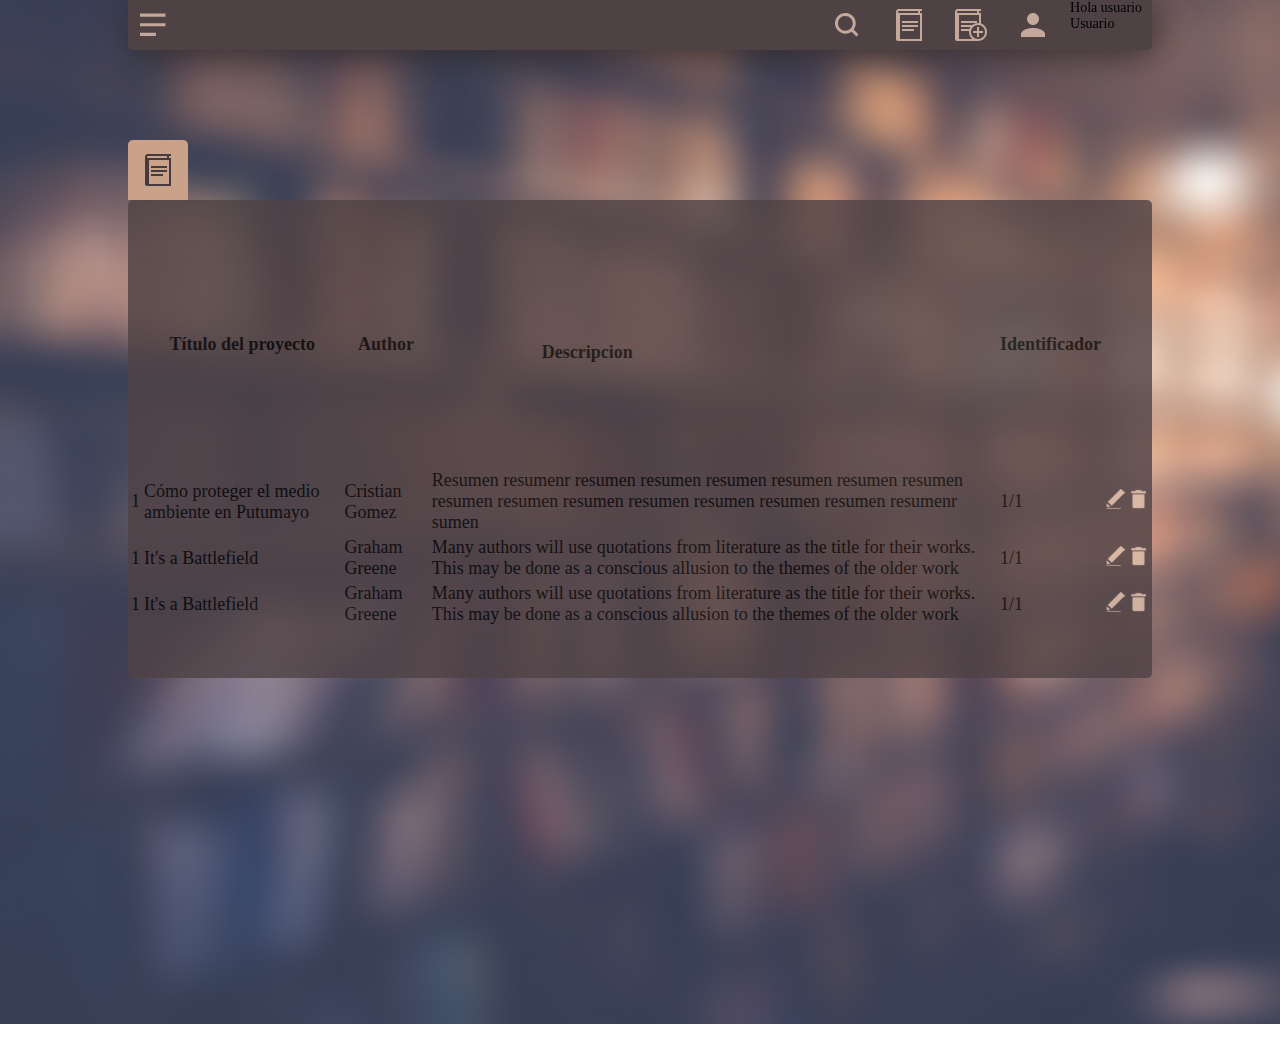
<file: html/booklist.html>
<!doctype html>
<html>
<head>
<meta charset="utf-8">
<title>Untitled Document</title>
     <link rel="stylesheet" type="text/css" href= "../css/addbook.css">
    <link rel="stylesheet" type="text/css" href= "../css/general.css">
   
<link rel="stylesheet" type="text/Javasript" href="loginpgjavas.js">
    
    <style>
        table{
            font-size: 12px;
        }
    
    </style>
</head>
<body>
    
    <div class="menubar">
    
        <div class="option">
            <a href="#"> </a>
            
            <div class="dropdown-content">
                    <a href="#" class="settings"></a>
                    <a href="#" class="addlist"></a>
                    <a href="#">Link</a>
            </div>
            
        </div>
        
     <div class="menu">
            
            <a href="../startpg.html" class="search"> </a>
            <a href="#" class="book"> </a>
            <a href="addbook.html" class="addbook"> </a>
            <a href="#" class="user"> </a>
            
            <div class="hello">Hola usuario<br> Usuario</div>
        </div>
    </div>
   
  <div id="addtab"><img src= "../img/book dark.png" alt="addbook">
    </div>   
   
    <div class="container">
        
        
       <table>
            <tr class="header">
            <th class="number"></th>
            <th  class="title">Título del proyecto</th>
            <th class="author">Author</th>
            <th class="description">Descripcion</th>
            <th class="serialnb">Identificador</th>
                <th class="edit"></th>
                <th class="delete"></th>
            </tr>
            
            <tr class="list">
                <td >1</td>
                <td>Cómo proteger el medio ambiente en Putumayo</td>
                <td >Cristian Gomez</td>
                <td >Resumen resumenr resumen  resumen  resumen  resumen  resumen  resumen  resumen  resumen  resumen  resumen  resumen  resumen  resumen  resumenr sumen</td>
                <td >1/1</td> 
                <td ><img src="../img/edit.png" alt="edit" width="20px"></td>
                <td ><img src= "../img/bin.png" alt="edit" width="20px"></td>
            </tr>
        
        <tr class="list">
                <td >1</td>
                <td>It's a Battlefield</td>
                <td >Graham Greene</td>
                <td > <div class="descr"> Many authors will use quotations from literature as the title for their works. This may be done as a conscious allusion to the themes of the older work</div></td>
                <td >1/1</td>
                <td ><img src="../img/edit.png" alt="edit" width="20px"></td>
                <td ><img src= "../img/bin.png" alt="edit" width="20px"></td>
            </tr>
        
        <tr class="list">
                 <td >1</td>
                <td>It's a Battlefield</td>
                <td >Graham Greene</td>
                <td > <div class="descr"> Many authors will use quotations from literature as the title for their works. This may be done as a conscious allusion to the themes of the older work</div></td>
                <td >1/1</td>
                <td ><img src="../img/edit.png" alt="edit" width="20px"></td>
                <td ><img onClick="" src= "../img/bin.png" alt="edit" width="20px"></td>
            </tr>
        </table>
        
    </div>
</body>
</html>
</file>
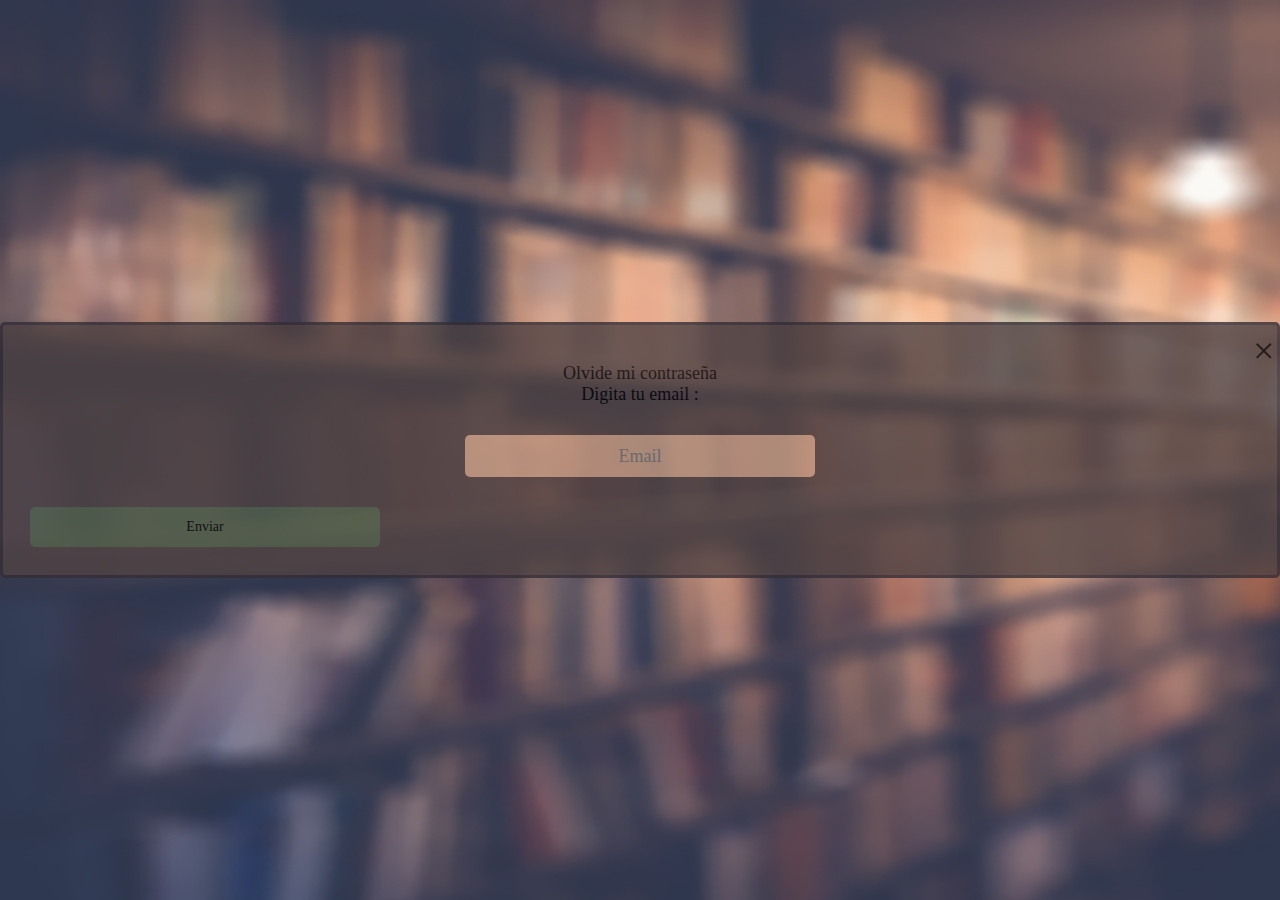
<file: html/forgotpass.html>
<!doctype html>
<html>
<head>
<meta charset="utf-8">
<title>Olvide mi contraseña</title>
<link rel="stylesheet" type="text/css" href= "../css/general.css">
<link rel="stylesheet" type="text/css" href= "../css/forgotpass.css">
</head>

<body class="startbg">
	
    <form action="#" class="forgotpass">
    <div class="container">
        <div class="exit">
			<a href= "login.html"><img src="../img/x.png"  id="xforgot"></a>
		</div>
        
        <div class="text">Olvide mi contraseña
		<br> Digita tu email :</div>
        
        <div class="email">
            <div><input type="text" placeholder="Email" class="fillout" required></div>
        </div>
        
        <div class="button" >
                <a href= "startpg.html" id="send">Enviar</a>
            </div>
    </div>
    </form>
</body>
</html>
</file>
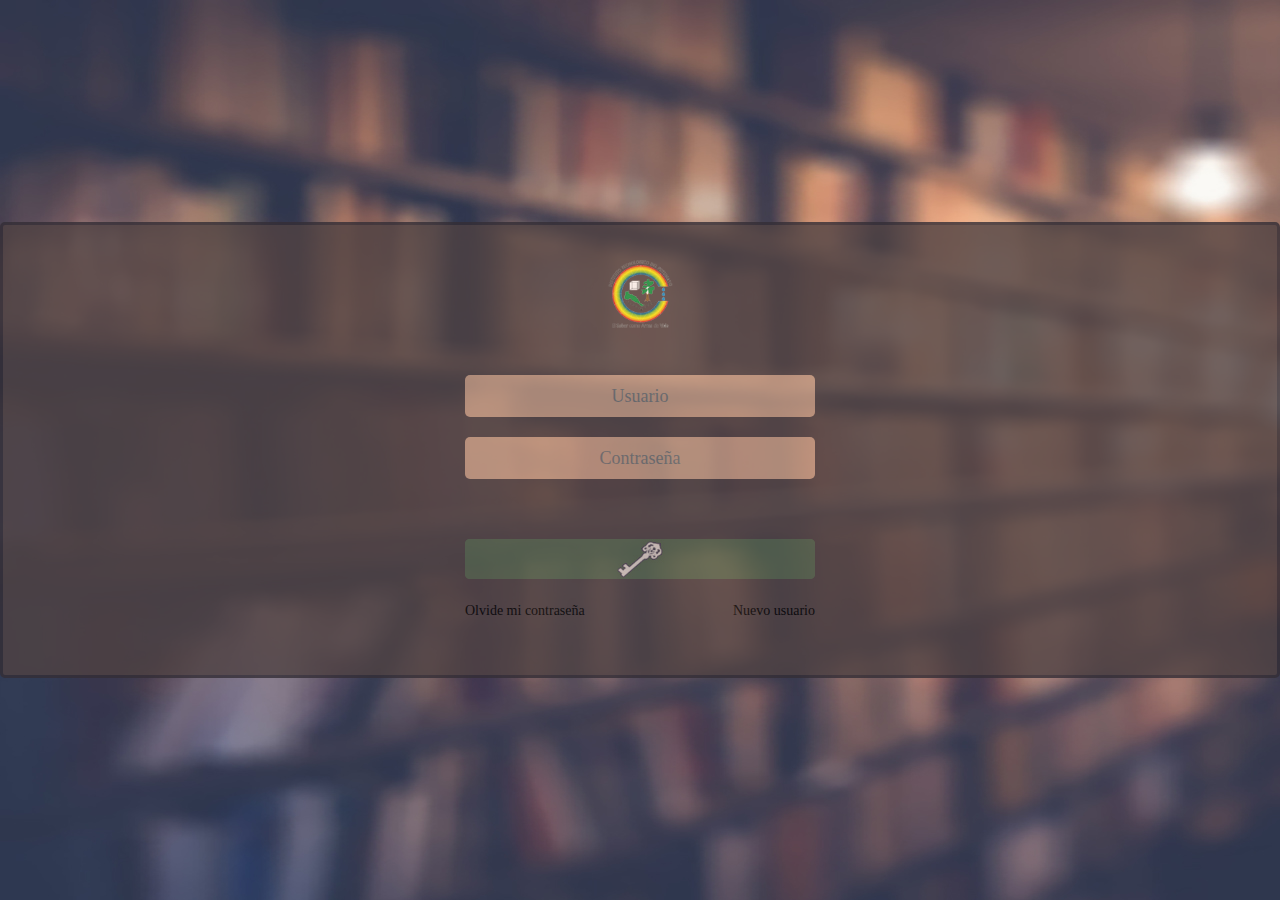
<file: html/login.html>
<!doctype html>
<html>
<head>
<meta charset="utf-8">
<title>Login</title>
    <link rel="stylesheet" type="text/css" href="../css/general.css">
    <link rel="stylesheet" type="text/css" href="../css/login.css">
</head>
<body class="startbg">
    
    <form action="#" class="login-form">
        <div class="container">
            <div class="logo">
                <img src="../img/Asset 1.png" alt="logo">
            </div>
            
            <div id="input">
                <div><input type="text" placeholder="Usuario" class="fillout" required></div>
                <div><input type="password" placeholder="Contraseña" class="fillout" id="password" required></div>
            </div>
            
            <div id="button">
                <a href="startpg.html" id="buttonlogin"> </a>
                
            </div>
            
            <div class="links">
                <div class="link"><span id="forgotp"><a href="forgotpass.html">Olvide mi contraseña</a></span></div>
					<div class="link"><span id="newuser"><a href="new user.html">Nuevo usuario</a></span></div>
            
            </div>
        </div>
    </form>
    
</body>
</html>
</file>
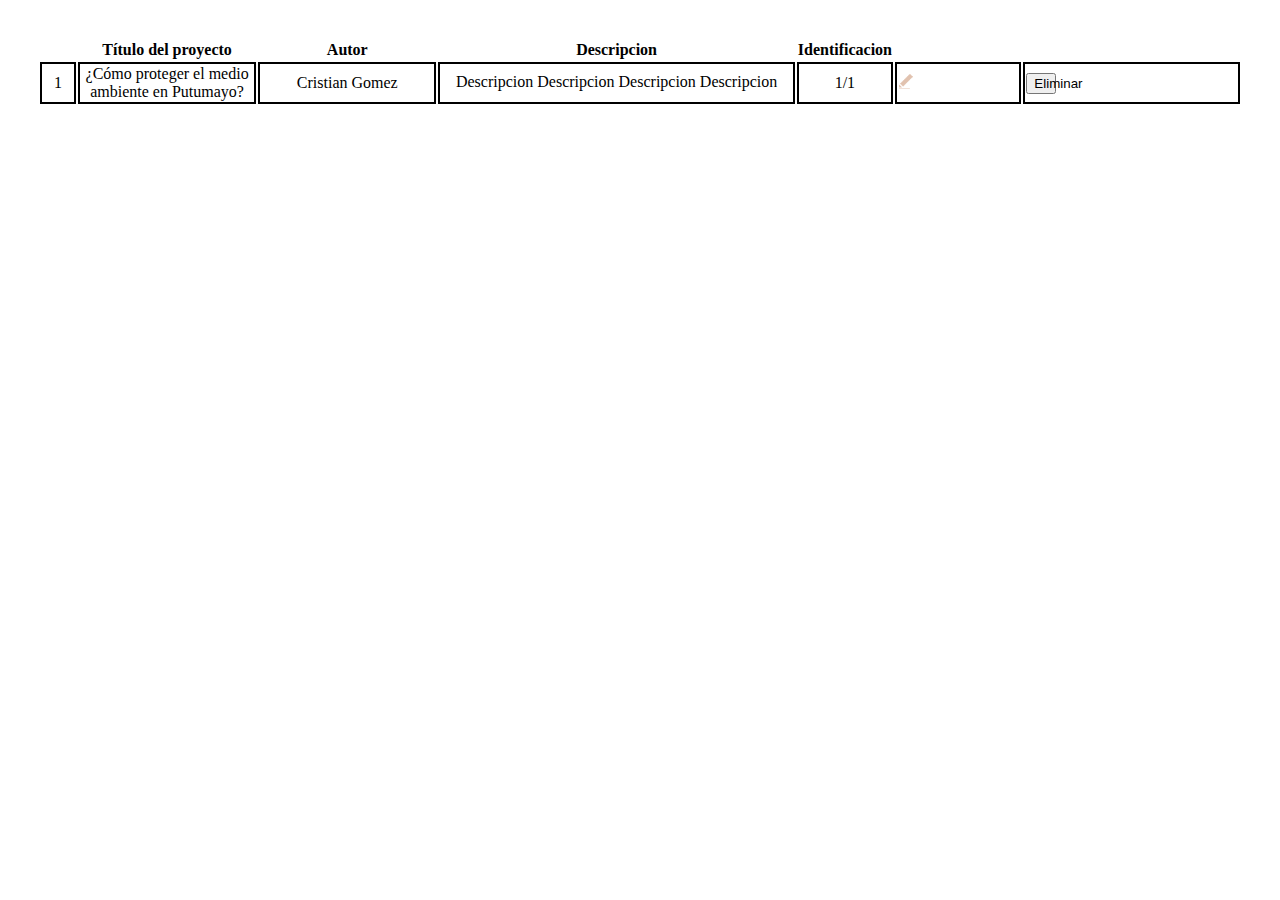
<file: html/NEMTUDOM.html>
<!doctype html>
<html>
<head>
<meta charset="utf-8">
<title>Untitled Document</title>
    
    <style>
        table{
            width:100%;
            padding:30px;
            
        }
        
        td{
            border: 2px solid;
            height:20px;
            overflow: hidden;
            
        }
        
        
        .number{
            width:30px;
            text-align: center;
        }
        
        .title{
            width:15%;
            text-align: center;
        
        }
        
        .author{
            width:15%;
            text-align: center;
        }
        .description{
            width:30%;
            overflow: hidden;
            text-align: center;
            
        }
        .serialnb{
            width:30px;
            text-align: center;
        }
        
        .edit{
            width:10%;
            text-align: center;
        }
        
        #delete{
            width:30px;
            text-align: center;
        }
        
        .descr{
            height:20px;
            overflow: hidden;
        }
        
        td a{
        
        }
    </style>
</head>
<body>
    
    <script>
        let delete=document.getElementById("delete")
    
    </script>
    
    <table>
            <tr class="header">
            <th></th>
            <th>Título del proyecto</th>
            <th>Autor</th>
            <th>Descripcion</th>
            <th>Identificacion</th>
                <th></th>
                <th></th>
            </tr>
            
            <tr class="list">
                <td class="number">1</td>
                <td class="title">¿Cómo proteger el medio ambiente en Putumayo?</td>
                <td class="author">Cristian Gomez</td>
                <td class="description"> <div class="descr">  Descripcion  Descripcion  Descripcion  Descripcion  Descripcion  Descripcion  Descripcion  Descripcion  Descripcion </div></td>
                <td class="serialnb">1/1</td>
                <td><a href="addbook.html">
<img border="0" alt="W3Schools" src="../img/edit.png" width="15" >
</a></td>
                <td><button id="delete">Eliminar</button></td>
            </tr>
        
        
        </table>
</body>
</html>
</file>
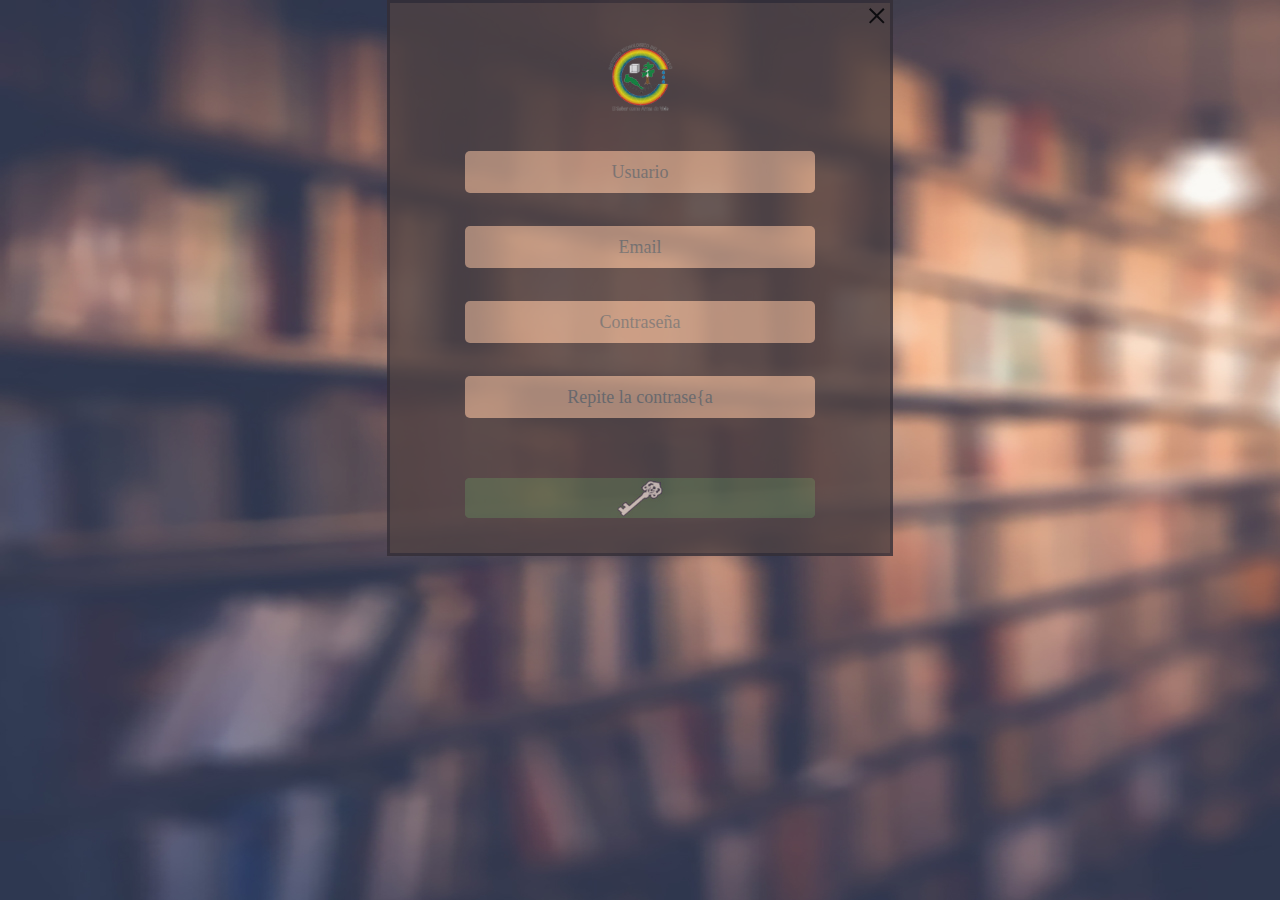
<file: html/new user.html>
<!doctype html>
<html>
<head>
<meta charset="utf-8">
<title>Untitled Document</title>
<link rel="stylesheet" type="text/css" href= "../css/general.css">
<link rel="stylesheet" type="text/css" href= "../css/new user.css">
</head>
<body class="startbg">
    <div class="container">
	<form class="register" action="#">
    
        <div class="exit">
			<a href= "login.html"><img src= "../img/x.png" ></a>
		</div>
        
        <div class="logo">
            <img src= "../img/Asset 1.png">
        </div>
    <div class="login" id="signup">
		
		<div class="newuser"></div>
        <input type="text" placeholder="Usuario" class="fillout" id="newusername" required>

		<input type="text" placeholder="Email" class="fillout" id="newemail" required>
		
		<input type="password" placeholder="Contraseña" class="fillout" id="newpassword" required>
		
		<input type="password" placeholder="Repite la contrase{a" class="fillout" id="renewpassword" required>
		
        </div>
        <div id="button">
                <a href="startpg.html" id="buttonlogin"> </a>
                
            </div>
	
	</form>
    </div>
</body>
</html>
</file>
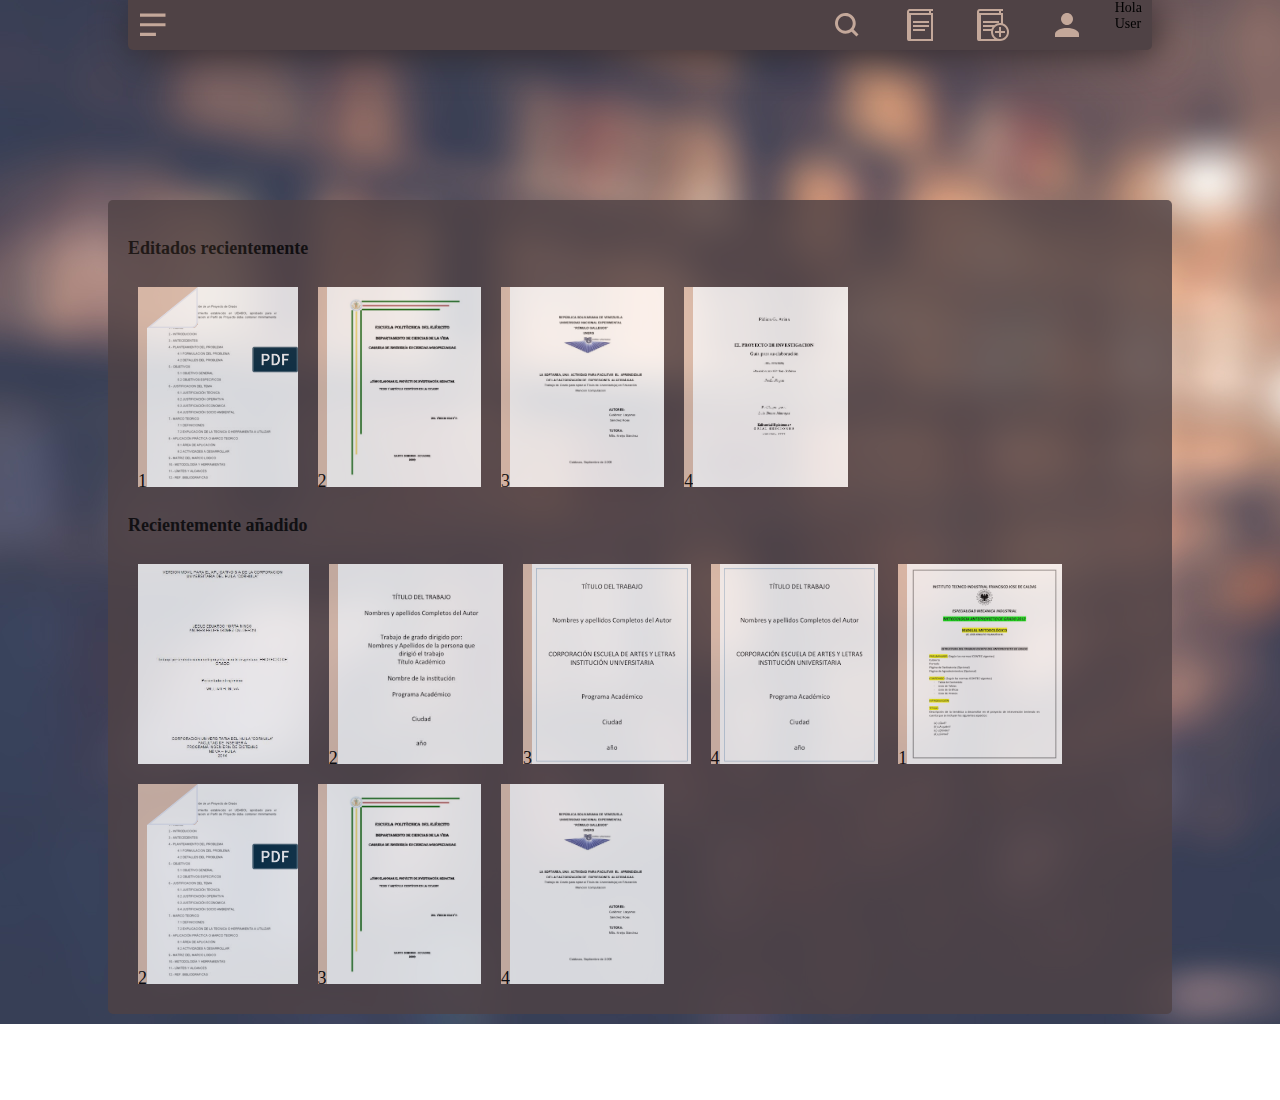
<file: html/startpg.html>
<!doctype html>
<html>
<head>
<meta charset="utf-8">
<title>Untitled Document</title>
<link rel="stylesheet" type="text/css" href="../css/general.css">
<link rel="stylesheet" type="text/css" href="../css/startpg.css">
<link rel="stylesheet" type="text/Javasript" href="../loginpgjavas.js">
</head>
<body>
	
	 <div class="menubar">
    
        <div class="option">
            <a href="#"> </a>
            
            <div class="dropdown-content">
                    <a href="#" class="settings"></a>
                    <a href="#" class="addlist"></a>
                    <a href="#">Link 3</a>
            </div>
            
        </div>
        
        <div class="menu">
            
            <a href="../startpg.html" class="search"> </a>
            <a href= "booklist.html" class="book"> </a>
            <a href="addbook.html" class="addbook"> </a>
            <a href="#" class="user"> </a>
            
            <div class="hello">Hola<br> User</div>
        </div>
    </div>
   
    
<div class="container">
    <h3>Editados recientemente</h3>
    
    <div class="containeredit">
  <div class="one">1<img src="portadas/1.png"><a href="#"> </a></div>
  <div class="one">2<img src="portadas/2.jpg"/><a href="#"></a></div>
  <div class="one">3<img src="portadas/3.jpg"/> <a href="#"></a></div>
<div class="one">4<img src="portadas/4.jpg"/> <a href="#"></a></div>
        </div>
    
    <h3>Recientemente añadido</h3>
    
    <div class="containeradd">
  <div class="one"><img src="portadas/5.jpg"/> <a href="#"></a></div>
  <div class="one">2<img src="portadas/6.png"/><a href="#"></a></div>
  <div class="one">3<img src="portadas/8.png"/><a href="#"></a></div>
<div class="one">4<img src="portadas/8.png"/><a href="#"></a></div>
    <div class="one">1<img src="portadas/9.png"/><a href="#"></a></div>
  <div class="one">2<img src="portadas/1.png"/><a href="#"></a></div>
  <div class="one">3<img src="portadas/2.jpg"/><a href="#"></a></div>
<div class="one">4<img src="portadas/3.jpg"/><a href="#"></a></div>
        </div>
</div>

	
</body>
</html>
</file>
<file: css/addbook.css>
@charset "utf-8";
/* CSS Document */

/*Add Book*/





#addtab{
    background-color: #CAA189;
   border-top-left-radius: 5px;
    border-top-right-radius: 5px;
    width: 60px;
    height:60px;
    text-align: center;
    display: flex;
    margin-top: 140px;
    margin-left: 10%;
}

#addtab img{
    display: flex;
    margin: auto;
    }

.container{
    margin:auto;
    padding-top:20px;
    padding-bottom: 50px;
    border-top-left-radius: 0px;
    
}

input{
    width:100px;
    height:40px;
     background-color:#C59B83;
    box-shadow: none;
    border: none;
    border-radius: 5px;
    font-size: 14px;
}


label{
    font-size: 14px;
    margin-top: 20px;
    margin-bottom: 10px;
}


form{
    display:flex;
    flex-direction:row
    
}

textarea{
    background-color:#C59B83;
    height:300px;
    border-radius: 5px;
    max-width:500px;
}



#fillout{
    display: flex;
    flex-direction: column;
}


.topcontent{
    display: flex;
    flex-direction: row;
}


.details{
    width:50%;
    height:350px;
    display: flex;
    flex-direction:column;
    padding: 30px;
    
    
}

.description{
     width:50%; 
    height:200px;
    padding: 15px;
    padding-top:30px;
    display: flex;
    justify-content:space-around;
    flex-direction: column;
    
}



.send{
    display: flex;
    justify-content: center;
    text-align: center;
    
}
</file>
<file: css/general.css>
@charset "utf-8";
/* CSS Document */

*{
	font-family: lucida calligraphy, cursive ;
	src: url("img/lucida calligraphy italic.ttf");
	
	font-size:18px;
}
html,body{
	width:100%;
	height: 100%;
}

body{
	background-image: url("../img/background.jpg");
	background-repeat:no-repeat;
	background-attachment:fixed;
	margin:0;	
}

.startbg{
    background-image: url( "../img/background start.jpg")
}


/*scrollbar*/

body::-webkit-scrollbar {
    width: 10px;
    background-color: #C59B83;
    
}
 
body::-webkit-scrollbar-track {
    -webkit-box-shadow: inset 0 0 6px #C59B83;
}
 
body::-webkit-scrollbar-thumb {
  background-color: #4F4245;
    border-radius: 5px;
  outline: 1px solid #C59B83;
}


/*.inputs{
	height: 50%;
    width: 100%;
    
}*/

.button{
	width:350px;
	height:40px;
    background-color: #53614B;
    border:none;
    border-radius:5px 5px 5px 5px;
}

.fillout{
	background-color:#C59B83;
	border:none;
	text-align:center;
	width:346px;
	height:40px;
	border-radius:5px 5px 5px 5px;
}


a:link{
	color:black;
	font-size:14px;
	font-weight:normal;
	text-decoration:none;
}

a:hover{
	font-size:16px;
	font-weight:bold;
}

a:active{
	font-size:16px;
	font-weight:bold;
}
a:visited{
	color:black;
}

/*Menubar*/



 .menubar{
            width: 80%;
            height: 50px;
            background-color: #4F4245;
            border-bottom-left-radius: 5px;
            border-bottom-right-radius: 5px;
            margin: auto;
            display: flex;
            justify-content: space-between;
             position:fixed;
             top:0;
             left:10%;
             z-index:2;
             box-shadow: 5px 5px 38px #352C2E;
     
        }
     

.option{
        width: 50px;
    height: 50px;
         background-image: url( "../img/options.png");
         background-repeat: no-repeat;
          display: flex;
    justify-content: flex-start;
    align-items: center;
    background-position: center;
    
        }
.option:hover{
    background-image: url("../img/options dark.png");
    background-color:#E1C2B0;
    width:50px;
    height: 50px;
    border-radius: 5px;
    border-bottom-left-radius: 0px;
}
        
.menu{
            width: 320px;
            display: flex;
            margin-right:10px;
            justify-content:space-between;
           
        }

.search{
        width: 50px;
    height: 50px;
         background-image: url( "../img/Search.png");
         background-repeat: no-repeat;
    align-self: center;
   background-position: center;
   
        }
.search:hover{
    background-image: url( "../img/Search dark.png");
    background-color:#E1C2B0;
    width:50px;
    height: 50px;
    border-radius: 5px;
   
    justify-content: center;
    align-items: center;
}

.book{
    background-image: url( "../img/book.png");
    width: 50px;
    background-repeat: no-repeat;
    display: flex;
    justify-content: flex-end;
    background-position: center;
}

        
.book:hover{
            width:50px;
            background-color: #E1C2B0;
    align-content: center;
    background-image: url( "../img/book dark.png");
    border-radius: 5px;
        }

.addbook{
    background-image: url( "../img/addbook.png");
    width: 50px;
    background-repeat: no-repeat;
    display: flex;
    justify-content: flex-end;
    background-position: center;
}

        
.addbook:hover{
            width:50px;
            background-color: #E1C2B0;
    align-content: center;
    background-image: url( "../img/addbookd.png");
    border-radius: 5px;
        }
.user{
    background-image: url( "../img/user.png");
    width: 50px;
    background-repeat: no-repeat;
    display: flex;
    justify-content: flex-end;
    background-position: center;
}

        
.user:hover{
            width:50px;
            background-color: #E1C2B0;
    align-content: center;
    background-image: url( "../img/user dark.png");
    border-radius: 5px;
        }

.hello{
    font-size:14px;
}



.container{
    display: flex;
    flex-direction: column;
    flex:1;
    align-items: stretch;
    width:80%;
    background-color: #4F4245; 
    opacity:0.8;
    border-radius: 5px;
    overflow: hidden;
    
}


.dropdown-content {
  display: none;
  justify-content: center;
    margin-top: 220px;
  background-color: #E1C2B0;
  width: 50px;
  box-shadow: 0px 8px 16px 0px rgba(0,0,0,0.2);
  z-index: 1;
    border-radius: 5px;
    border-top-left-radius: 0px;
}


.dropdown-content a {
  float: none;
  color: black;
  padding: 12px 10px;
  text-decoration: none;
  display: block;
  text-align: center;
}

.dropdown-content a:hover {
  background-color: #4F4245;
    
}

.option:hover .dropdown-content {
  display: block;
}

.dropdown-content .settings{
    background-image: url( "../img/settings dark.png");
    width: 30px;
    height: 30px;
    background-repeat: no-repeat;
    display: flex;
    align-items:  center;
    background-position: center;
    border-radius: 0px 5px 5px 0px;
}

        
.settings:hover{
            width:30px;
            height: 30px;
            background-color: #E1C2B0;
    align-content: center;
    background-image: url( "../img/settings.png");
    
        }

.dropdown-content .addlist{
    background-image: url( "../img/add dark.png");
    width: 30px;
    height: 30px;
    background-repeat: no-repeat;
    display: flex;
    align-items:  center;
    background-position: center;
    justify-content: center;
    border-radius: 0px 5px 5px 0px;
}

        
.addlist:hover{
            width:30px;
            height: 30px;
            background-color: #E1C2B0;
    align-content: center;
    background-image: url( "../img/add.png");
    display: flex;
    justify-content: center;
        }
</file>
<file: css/forgotpass.css>
body{
    margin: 0;
}

form{
            
       margin:0 auto ;
            display: flex;  
        justify-content: center;
    align-items: center;
    height: 100vh;
        }
        
.container{
            width: 400px;
            height:250px;
            background-color: #4F4243;
            border:3px solid #342e36;
            opacity:0.8;
            margin:0 auto ;
            display: flex;
            justify-content: center;
    
            flex-direction: column;
        }
        
.exit{
            display: flex;
            justify-content: flex-end;
            margin-top:-10px;
            margin-right:5px;
        }
.text{
            margin-top: 0px;
            text-align: center;
            
        }
 .email{
            display: flex;
            justify-content: center;
            margin-top: 30px;
        }
        
.button {
            display: flex;
            align-items: center;
            margin-top:30px;
            margin-left: 27px;
        }
#send{
    display: flex;
    margin: auto;
}
</file>
<file: css/login.css>
@charset "utf-8";
/* CSS Document */

form{
    display: flex;
    justify-content: center;
    align-items: center;
    height: 100vh;
    
}
 .container{
            width: 500px;
            height:450px;
            background-color: #4F4243;
            border:3px solid #342e36;
            margin:auto;
            flex-direction: column;
             opacity:0.8;
     
            
        }
        .logo img{
            height:80px;
            margin:0 auto;
            margin-top: 30PX;
        }
        .logo{
            
           display:flex;
        }
        
        #input input{
            
            margin-top:20px;
            
        }
        #input{
            margin-top:20px;
            display: flex;
            flex-direction: column;
            align-items: center;
            
        }
        #button{
	        width:350px;
	        height:40px;
            background-color: #53614B;
            border:none;
            border-radius:5px 5px 5px 5px;
            margin:0 auto;
            margin-top:60px;
            display: flex;
            justify-content: center;
        }


        #button buttonlogin{
           width:100%;
	       
        }
 
        #buttonlogin{
            width: 100%;
            background-image: url( "../img/_key.png");
            justify-content: center;
    
        }
        #buttonlogin:hover{
            background-image:url( "../img/keyhover.png");
        }
        #buttonlogin:active{
	        background-image:url( "../img/keyactive.png");
        }
        
        .links{
            width:350px;
            display: flex;
            flex-direction: row;
            margin: auto;
            margin-top:20px;
            justify-content:space-between
        }
</file>
<file: css/new user.css>
/*new user*/
form{
    display: flex;
    margin: auto;
}
.container {
    width:100%;
    background: unset;
    opacity: 1;
}
.register{
    width: 500px;
    height: 550px;
    background-color: #4F4243;
    border:3px solid #342e36;
    flex-direction: column;
    opacity:0.8;
}


.logo img{
            height:80px;
            margin:0 auto;
            margin-top: 10PX;
        }
.logo{
            
           display:flex;
        }

.exit{
    display: flex;
    justify-content: flex-end;
    margin-top:5px;
    margin-right: 5px;
}

.login{
    height:300px;
    display: flex;
    flex-direction:column;
    align-items: center;
    justify-content: space-between;
}


#button{
	        width:350px;
	        height:40px;
            background-color: #53614B;
            border:none;
            border-radius:5px 5px 5px 5px;
            margin:0 auto;
            margin-top:60px;
            display: flex;
            justify-content: center;
        }


        #button buttonlogin{
           width:100%;
	       
        }
 
        #buttonlogin{
            width: 100%;
            background-image: url( "../img/_key.png");
            justify-content: center;
    
        }
        #buttonlogin:hover{
            background-image:url( "../img/keyhover.png");
        }
        #buttonlogin:active{
	        background-image:url( "../img/keyactive.png");
        }
        
tr {
    
}
th {
    
}
</file>
<file: css/startpg.css>
/*startpg*/


.container{
    margin: 200px auto;
    margin-bottom: 0px;
    padding: 20px;
    flex:1;
}


.containeredit{
    display: flex;
    flex-direction: row;
    overflow:auto;
    pedding: 20px;
}
.containeradd{
    display: flex;
    flex-direction: row;
    min-width:75px;    
    flex-wrap: wrap;
   
}

.one{
    background-color:#E1C2B0;
    min-width: 150px;
    height:  200px;
    margin:10px;
    
}

.one img{
    height: -webkit-fill-available;
}
</file>
